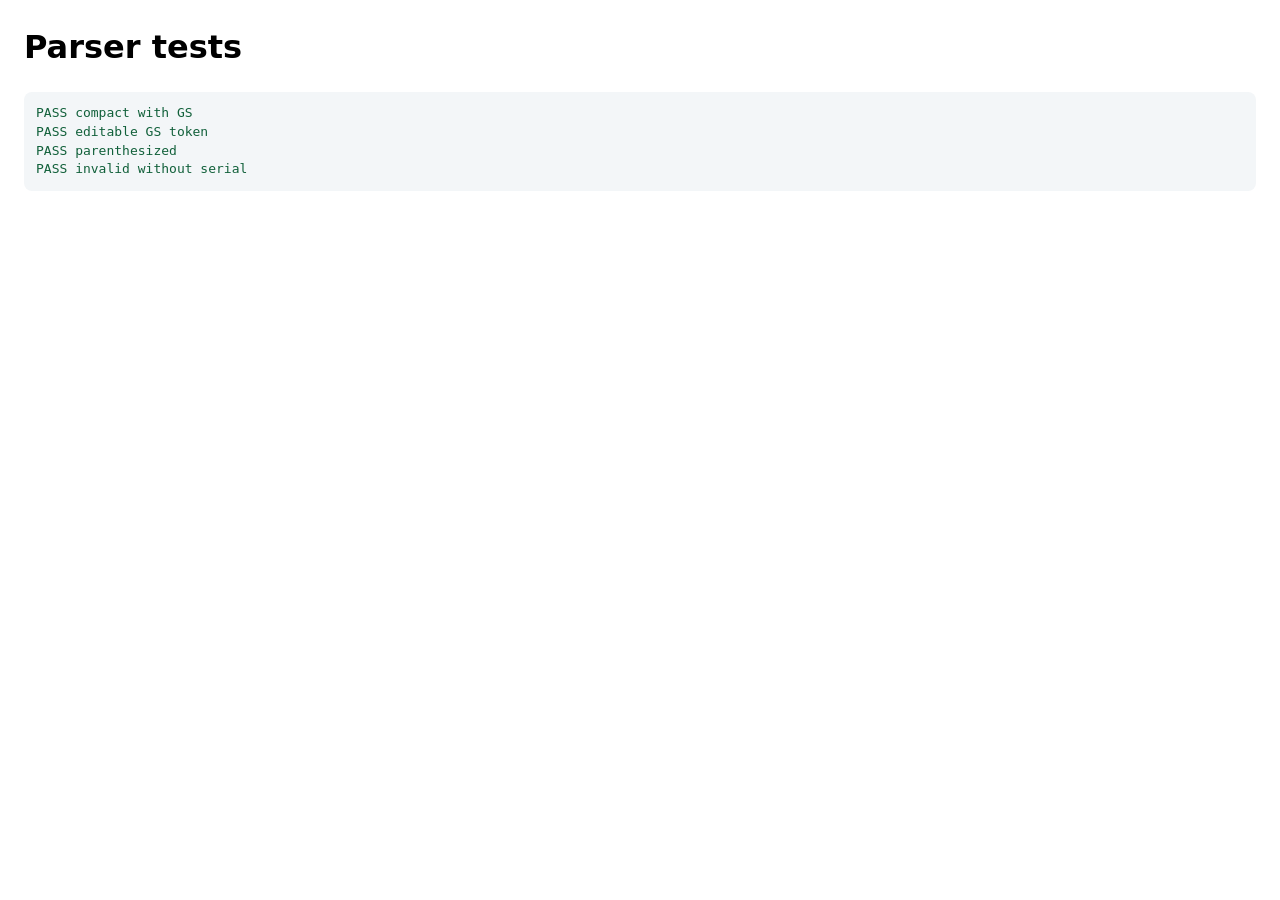
<file: tests/parser.test.html>
<!doctype html>
<html lang="ru">
  <head>
    <meta charset="utf-8">
    <meta name="viewport" content="width=device-width, initial-scale=1">
    <title>Parser tests</title>
    <style>
      body { font-family: system-ui, sans-serif; margin: 24px; line-height: 1.45; }
      pre { padding: 12px; background: #f3f6f8; border-radius: 8px; white-space: pre-wrap; }
      .pass { color: #11603a; }
      .fail { color: #8c1f2d; }
    </style>
    <script src="../src/parser.js"></script>
  </head>
  <body>
    <h1>Parser tests</h1>
    <pre id="output"></pre>
    <script>
      const GS = MarkingCodeParser.GS;
      const cases = [
        {
          name: "compact with GS",
          raw: "010460123456789321A1B2C3D4E5" + GS + "91ABCD" + GS + "92TAIL",
          gtin: "04601234567893",
          serial: "A1B2C3D4E5",
          valid: true
        },
        {
          name: "editable GS token",
          raw: "010460987654321321ZXCV98765<GS>91WXYZ<GS>92TAIL",
          gtin: "04609876543213",
          serial: "ZXCV98765",
          valid: true
        },
        {
          name: "parenthesized",
          raw: "(01)04607001112228(21)UNKNOWN42(91)QWER(92)TAIL",
          gtin: "04607001112228",
          serial: "UNKNOWN42",
          valid: true
        },
        {
          name: "invalid without serial",
          raw: "010460123456789391ABCD92BROKEN",
          valid: false
        }
      ];

      const lines = [];
      let failed = 0;

      cases.forEach((item) => {
        const result = MarkingCodeParser.parse(item.raw);
        const ok =
          result.isValid === item.valid &&
          (!item.gtin || result.data.gtin === item.gtin) &&
          (!item.serial || result.data.serial === item.serial);

        if (!ok) failed += 1;
        lines.push(`${ok ? "PASS" : "FAIL"} ${item.name}`);
        if (!ok) lines.push(JSON.stringify(result, null, 2));
      });

      const output = document.getElementById("output");
      output.textContent = lines.join("\n");
      output.className = failed ? "fail" : "pass";
    </script>
  </body>
</html>
</file>
